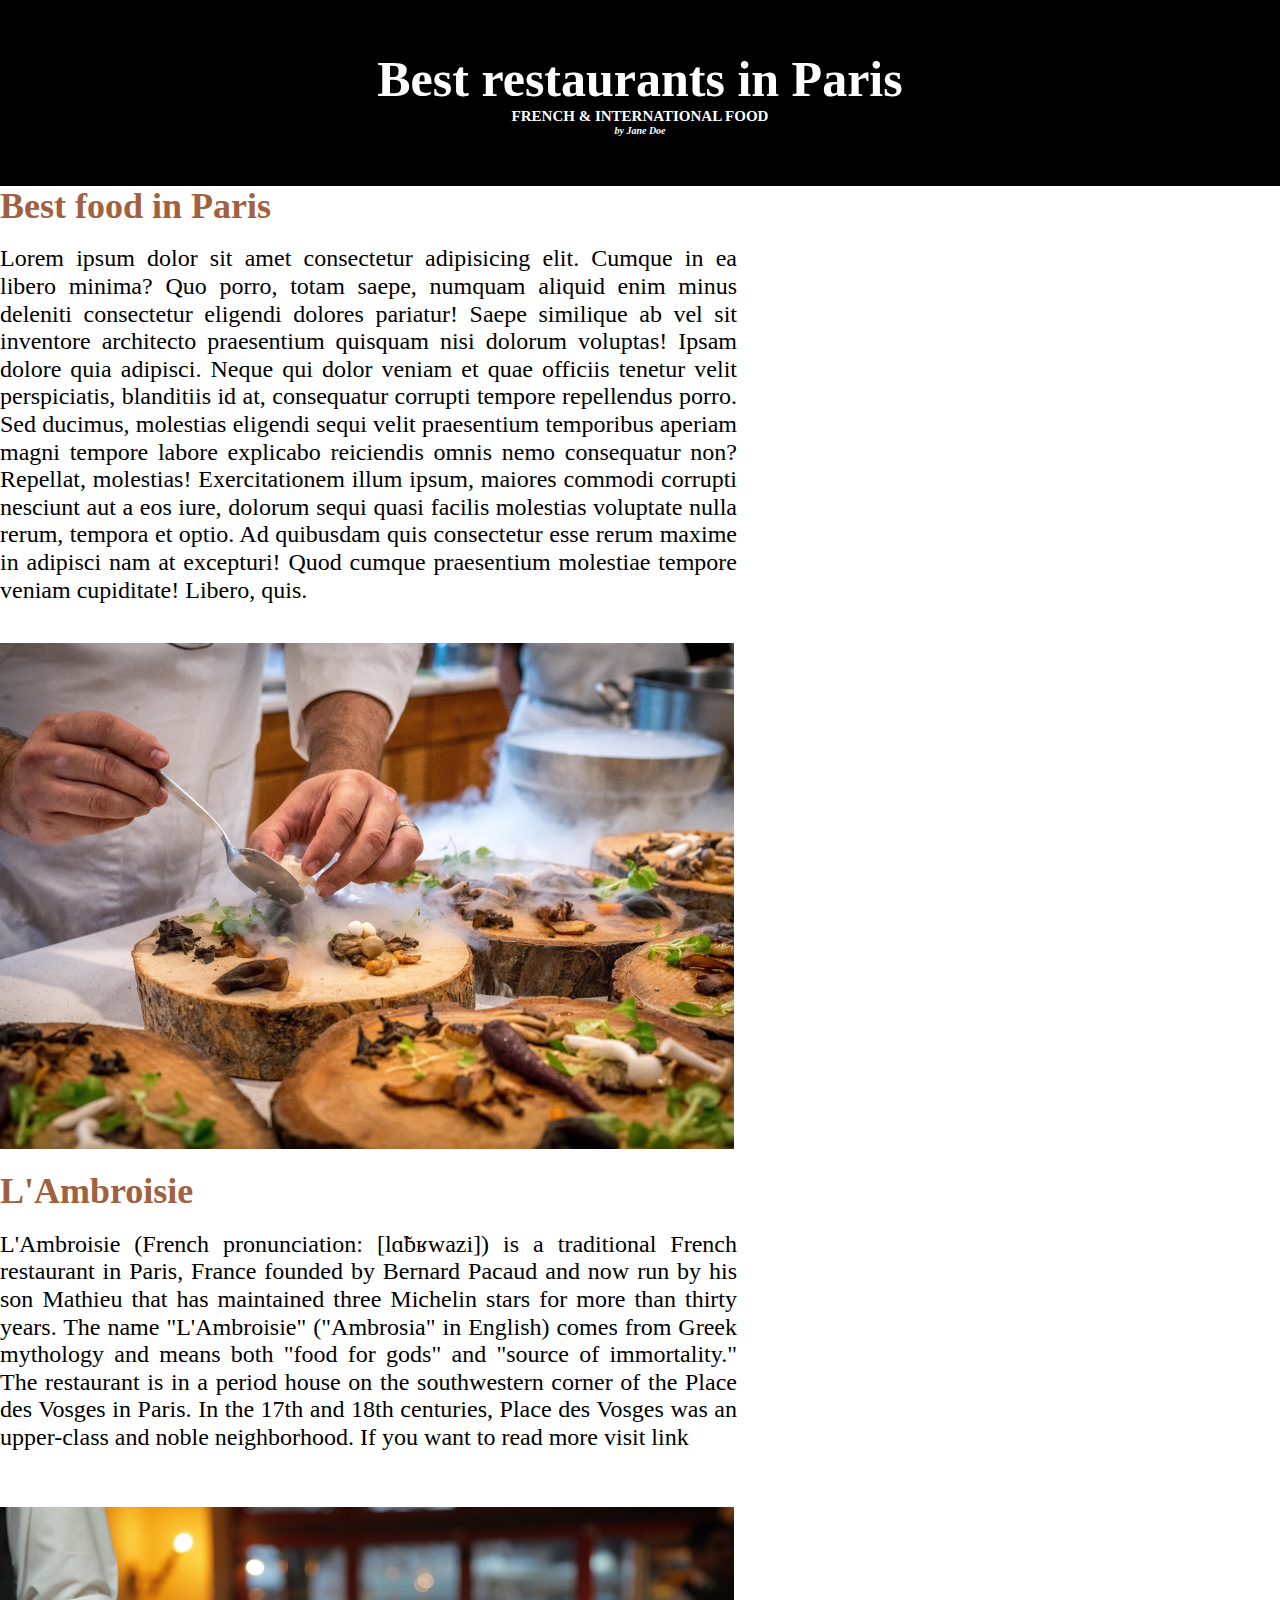
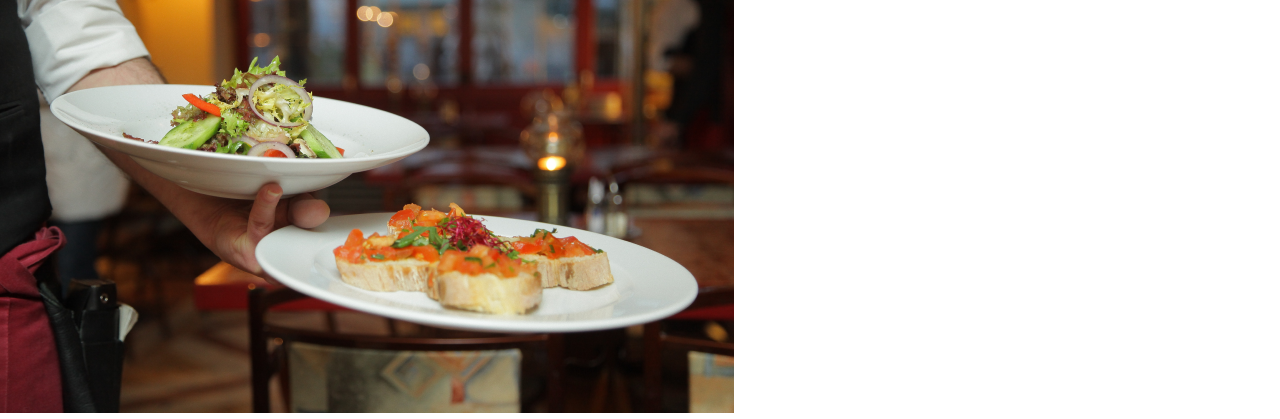
<file: index.html>
<!DOCTYPE html>
<html lang="en">

<head>
    <meta charset="UTF-8">
    <meta http-equiv="X-UA-Compatible" content="IE=edge">
    <meta name="viewport" content="width=device-width, initial-scale=1.0">
    <title>Homework3</title>
</head>
<!---Link mora biti unutar head taga-->
<link rel="stylesheet" href="index.css">
<!---Header mora biti unutar body taga-->
<header>
    <h1>Best restaurants in Paris</h1>
    <h2>FRENCH & INTERNATIONAL FOOD</h2>
    <h3>by Jane Doe</h3>
</header>

<body>
    <!-- Fali main tag koji predstavlja glavni content stranice -->
    <!-- Best food in Paris ne bi trebalo da je sekcija vec naslov unutar sekcije -->
    <section>Best food in Paris</section><br>
    <p>Lorem ipsum dolor sit amet consectetur adipisicing elit. Cumque in ea libero minima? Quo porro, totam saepe,
        numquam aliquid enim minus deleniti consectetur eligendi dolores pariatur! Saepe similique ab vel sit inventore
        architecto praesentium quisquam nisi dolorum voluptas! Ipsam dolore quia adipisci. Neque qui dolor veniam et
        quae officiis tenetur velit perspiciatis, blanditiis id at, consequatur corrupti tempore repellendus porro. Sed
        ducimus, molestias eligendi sequi velit praesentium temporibus aperiam magni tempore labore explicabo reiciendis
        omnis nemo consequatur non? Repellat, molestias! Exercitationem illum ipsum, maiores commodi corrupti nesciunt
        aut a eos iure, dolorum sequi quasi facilis molestias voluptate nulla rerum, tempora et optio. Ad quibusdam quis
        consectetur esse rerum maxime in adipisci nam at excepturi! Quod cumque praesentium molestiae tempore veniam
        cupiditate! Libero, quis.</p> <br><br><br><br><br> <!-- Umesto br tagova mogu i margine -->
    <img src="Best food in Paris 1.png" alt=""> <br><br>

    <section>L'Ambroisie</section><br>
    <p> L'Ambroisie (French pronunciation: ​[lɑ̃bʁwazi]) is a traditional French restaurant in Paris, France founded by
        Bernard Pacaud and now run by his son Mathieu that has maintained three Michelin stars for more than thirty
        years. The name "L'Ambroisie" ("Ambrosia" in English) comes from Greek mythology and means both "food for gods"
        and "source of immortality."

        The restaurant is in a period house on the southwestern corner of the Place des Vosges in Paris. In the 17th and
        18th centuries, Place des Vosges was an upper-class and noble neighborhood.

        If you want to read more visit link 
        <a href="https://en.wikipedia.org/wiki/L%27Ambroisie"></a><br><br><br>
    <img src="Best food in Paris 2.png" alt="">
</body>

</html>
</file>
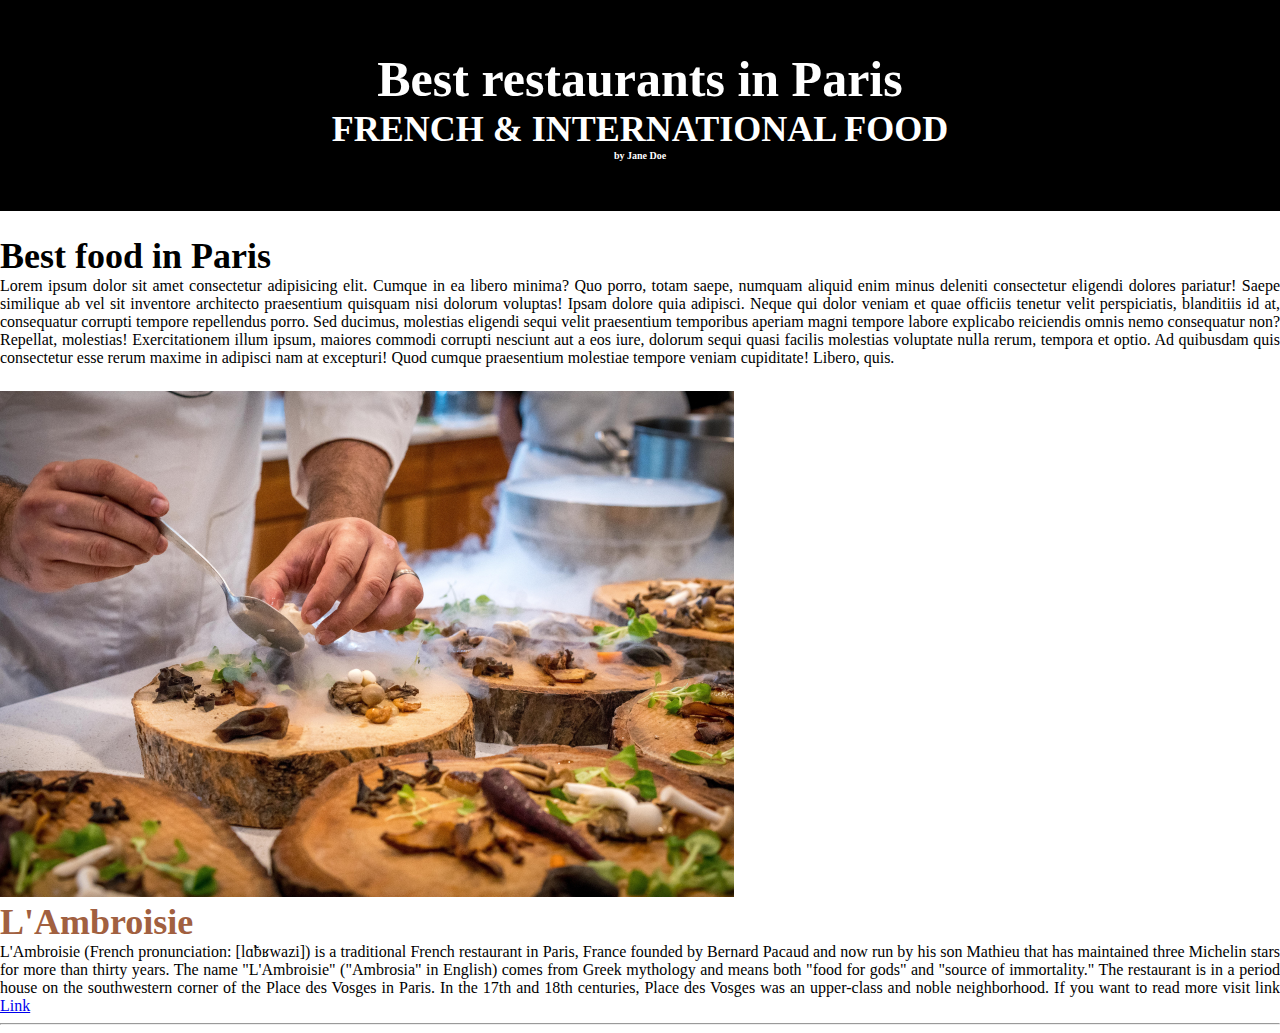
<file: index2.html>
<!DOCTYPE html>
<html lang="en">

<head>
    <meta charset="UTF-8">
    <meta http-equiv="X-UA-Compatible" content="IE=edge">
    <meta name="viewport" content="width=device-width, initial-scale=1.0">
    <title>Homework3</title>
    <link rel="stylesheet" href="./index2.css">
</head>


<body>
    <header class="page-header">
        <h1>Best restaurants in Paris</h1>
        <h2>FRENCH & INTERNATIONAL FOOD</h2>
        <h3>by Jane Doe</h3>
    </header>
    <main>
        <!--Na figmi imam prvo naslov i opis-->
        <section class="my-24">
            <h2 >Best food in Paris</h2>
            <p  class="text-justify">Lorem ipsum dolor sit amet consectetur adipisicing elit. Cumque in ea libero minima? Quo porro, totam saepe,
                numquam aliquid enim minus deleniti consectetur eligendi dolores pariatur! Saepe similique ab vel sit
                inventore
                architecto praesentium quisquam nisi dolorum voluptas! Ipsam dolore quia adipisci. Neque qui dolor veniam et
                quae officiis tenetur velit perspiciatis, blanditiis id at, consequatur corrupti tempore repellendus porro.
                Sed
                ducimus, molestias eligendi sequi velit praesentium temporibus aperiam magni tempore labore explicabo
                reiciendis
                omnis nemo consequatur non? Repellat, molestias! Exercitationem illum ipsum, maiores commodi corrupti
                nesciunt
                aut a eos iure, dolorum sequi quasi facilis molestias voluptate nulla rerum, tempora et optio. Ad quibusdam
                quis
                consectetur esse rerum maxime in adipisci nam at excepturi! Quod cumque praesentium molestiae tempore veniam
                cupiditate! Libero, quis.</p> 
               
        </section>
         <!--I onda se svaki put ponavlja slika naslov opis link i donja linija-->
        <section>
            <img src="./Best-food-in-Paris 1.png" alt=""> 
            <!--I ovaj naslov je h2 samo je drugacije boje, odlicno za utility klasu cija je jedina uloga da 
            promeni boju texta -->
            <h2 class="text-brown">L'Ambroisie</h2>
            <p class="text-justify"> L'Ambroisie (French pronunciation: ​[lɑ̃bʁwazi]) is a traditional French restaurant in Paris, France founded
            by
            Bernard Pacaud and now run by his son Mathieu that has maintained three Michelin stars for more than thirty
            years. The name "L'Ambroisie" ("Ambrosia" in English) comes from Greek mythology and means both "food for
            gods"
            and "source of immortality."

            The restaurant is in a period house on the southwestern corner of the Place des Vosges in Paris. In the 17th
            and
            18th centuries, Place des Vosges was an upper-class and noble neighborhood.

            If you want to read more visit link
            <a href="https://en.wikipedia.org/wiki/L%27Ambroisie">Link</a>
            <hr>
        </section>
    </main>
</body>

</html>
</file>
<file: index.css>
* {
  box-sizing: border-box;
}

html,
body,
div,
span,
applet,
object,
iframe,
h1,
h2,
h3,
h4,
h5,
h6,
p,
blockquote,
pre,
a,
abbr,
acronym,
address,
big,
cite,
code,
del,
dfn,
em,
img,
ins,
kbd,
q,
s,
samp,
small,
strike,
strong,
sub,
sup,
tt,
var,
b,
u,
i,
center,
dl,
dt,
dd,
ol,
ul,
li,
fieldset,
form,
label,
legend,
table,
caption,
tbody,
tfoot,
thead,
tr,
th,
td,
article,
aside,
canvas,
details,
embed,
figure,
figcaption,
footer,
header,
hgroup,
menu,
nav,
output,
ruby,
section,
summary,
time,
mark,
audio,
video {
  margin: 0;
  padding: 0;
}

/* HTML5 display-role reset for older browsers */
article,
aside,
details,
figcaption,
figure,
footer,
header,
hgroup,
menu,
nav,
section {
  display: block;
}

ol,
ul {
  list-style: none;
}

blockquote,
q {
  quotes: none;
}

blockquote:before,
blockquote:after,
q:before,
q:after {
  content: '';
  content: none;
}

table {
  border-collapse: collapse;
  border-spacing: 0;
}


header {
  background-color: black;
  color: white;
  padding: 50px;
  text-align: center;
}

body {
  font-family: 'Times New Roman', Times, serif; /*Sada je font apliciran na svim elementima*/
}

h1 {
  font-size: 50px;
  font-family: 'Times New Roman', Times, serif; /*Mozemo u body staviti i ne moramo vise ponavljati*/
}

h2 {
  font-size: 15px;
  /*font-family: 'Times New Roman', Times, serif;*/
}

h3 {
  font-size: 10px;
  font-style: italic; /*Da li ce svaki h3 biti italic, ako da sve okej. Na vecim projektima ovo nece biti slucaj nikad*/
  /*font-family: 'Times New Roman', Times, serif;*/
}

section {
  font-size: 36px; /*Ovo je sada visak, s obzirom da smo drugacije organizovali sadrzaj, section ima h2 koje je naslov (i on ima gore definisan font size), i paragraf*/
  /*font-family: 'Times New Roman', Times, serif;*/
  font-weight: bold;
  text-align: justify;
  font-weight: 700px; /*Ovde imas ponovo font weight koji ne moze biti u px samo od 100 do 900- obrisati*/
  line-height: 41.4px; /*Ne treba ti promena za line height u ovom projektu*/
}

p {
  font-size: 24px;
  /*font-family: 'Times New Roman', Times, serif;*/
  text-align: justify;
  font-weight: 400px;
  line-height: 27.6px;
  max-width: 737px; /*Ovo znaci rasiri se do maximalne sirine 737px, a moze i manje, nikad nece biti veci od 737px*/
  max-height: 308px; /*Isto samo za visinu*/
  /*Max width i max height imaju posebne slucajeve koriscenja*/
}
/*Ucicemo sl nedelje sliku kao pozadinu, za sada ti ne treba
1. Ovako si stavila na svaki div u projektu
2. U buducnosti cemo to raditi kroz klase ili recimo id
*/
div {
  background-image: url("Best food in Paris 1.png");
  background-repeat: no-repeat;
  background-size: cover;
}

/*Ponovo section, overajduje ti se sve sto si gore napisala i ponovo stavljaju nove vrednosti*/
section  {
  font-size: 36px;
  font-family: 'Times New Roman', Times, serif;
  font-weight: bold;
  text-align: justify;
  color: #A16040;
  font-weight: 700px;
  line-height: 41.4px;
}
/*
Overajduje ti se sve sto si napisala u prethodnom divu

*/
div {
  background-image: url("Best food in Paris 2.png");
  background-repeat: no-repeat;
  background-size: cover;
}
</file>
<file: index2.css>
* {
  box-sizing: border-box;
}

html,
body,
div,
span,
applet,
object,
iframe,
h1,
h2,
h3,
h4,
h5,
h6,
p,
blockquote,
pre,
a,
abbr,
acronym,
address,
big,
cite,
code,
del,
dfn,
em,
img,
ins,
kbd,
q,
s,
samp,
small,
strike,
strong,
sub,
sup,
tt,
var,
b,
u,
i,
center,
dl,
dt,
dd,
ol,
ul,
li,
fieldset,
form,
label,
legend,
table,
caption,
tbody,
tfoot,
thead,
tr,
th,
td,
article,
aside,
canvas,
details,
embed,
figure,
figcaption,
footer,
header,
hgroup,
menu,
nav,
output,
ruby,
section,
summary,
time,
mark,
audio,
video {
  margin: 0;
  padding: 0;
}

/* HTML5 display-role reset for older browsers */
article,
aside,
details,
figcaption,
figure,
footer,
header,
hgroup,
menu,
nav,
section {
  display: block;
}

ol,
ul {
  list-style: none;
}

blockquote,
q {
  quotes: none;
}

blockquote:before,
blockquote:after,
q:before,
q:after {
  content: '';
  content: none;
}

table {
  border-collapse: collapse;
  border-spacing: 0;
}

/*Tags*/
body {
  font-family: 'Times New Roman', Times, serif;
  
}

h1 {
  font-size: 50px;
}

h2 {
  font-size: 36px;
}

h3 {
  font-size: 10px;
}

/*Utils*/
.text-italic {
  font-style: italic;
}

.text-brown {
  color: #A16040;
}

.text-justify {
  text-align: justify;
}

.my-24 {
  margin-top: 24px;
  margin-bottom: 24px;
}
/*Components*/
.page-header {
  background-color: black;
  color: white;
  padding: 50px;
  text-align: center;
}


section {

}
</file>
